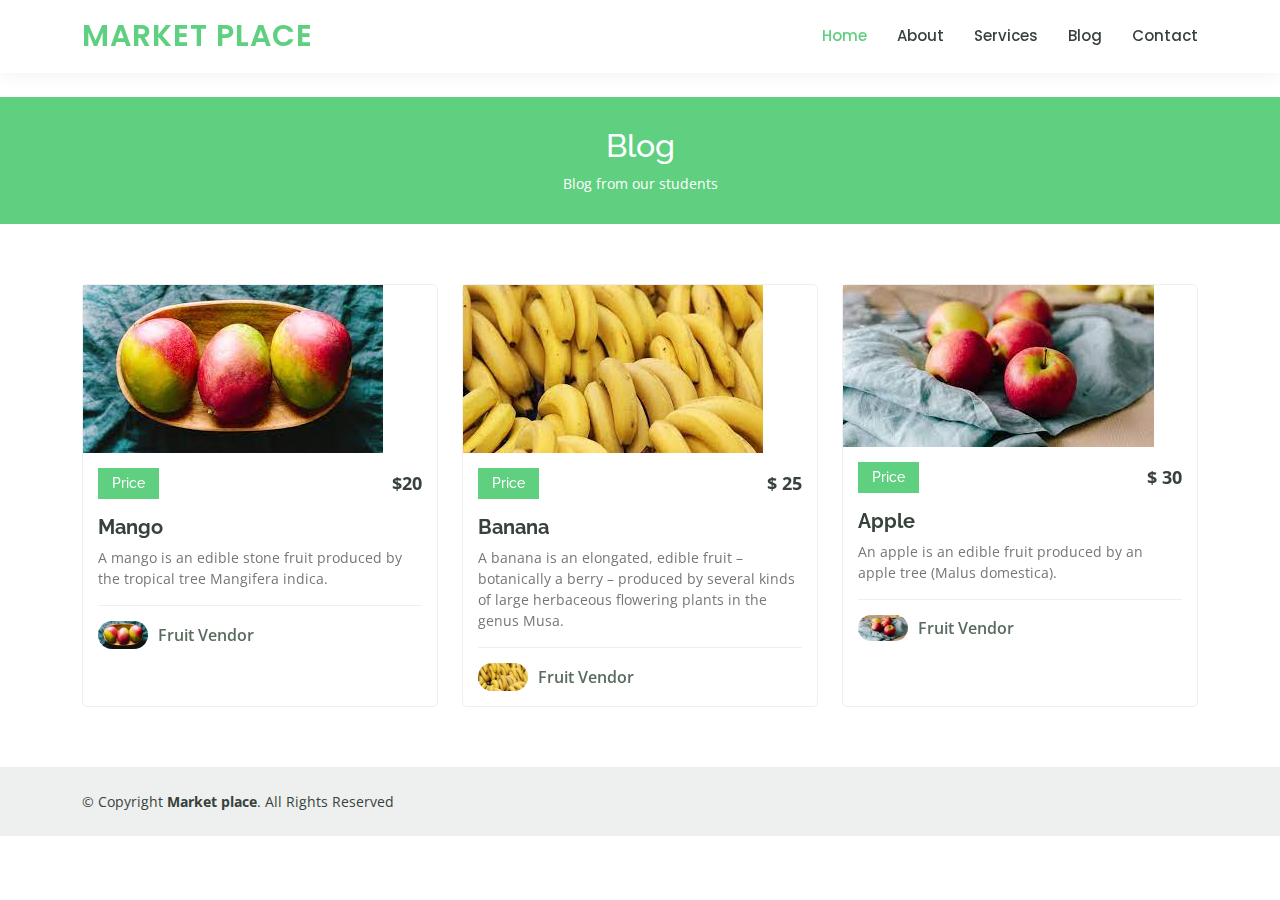
<file: blog.html>
<!DOCTYPE html>
<html lang="en">

<head>
  <meta charset="utf-8">
  <meta content="width=device-width, initial-scale=1.0" name="viewport">

  <title>Market place</title>
  <meta content="" name="description">
  <meta content="" name="keywords">

  <!-- Google Fonts -->
  <link href="https://fonts.googleapis.com/css?family=Open+Sans:300,300i,400,400i,600,600i,700,700i|Raleway:300,300i,400,400i,500,500i,600,600i,700,700i|Poppins:300,300i,400,400i,500,500i,600,600i,700,700i" rel="stylesheet">

  <!-- Vendor CSS Files -->
  <link href="assets/vendor/animate.css/animate.min.css" rel="stylesheet">
  <link href="assets/vendor/aos/aos.css" rel="stylesheet">
  <link href="assets/vendor/bootstrap/css/bootstrap.min.css" rel="stylesheet">
  <link href="assets/vendor/bootstrap-icons/bootstrap-icons.css" rel="stylesheet">
  <link href="assets/vendor/boxicons/css/boxicons.min.css" rel="stylesheet">
  <link href="assets/vendor/remixicon/remixicon.css" rel="stylesheet">
  <link href="assets/vendor/swiper/swiper-bundle.min.css" rel="stylesheet">

  <!-- Template Main CSS File -->
  <link href="assets/css/style.css" rel="stylesheet">

</head>
<body>
  <!-- ======= Header ======= -->
<header id="header" class="fixed-top">
    <div class="container d-flex align-items-center">

      <h1 class="logo me-auto"><a href="index.html">Market place</a></h1>

      <nav id="navbar" class="navbar order-last order-lg-0">
        <ul>
          <li><a class="active" href="index.html">Home</a></li>
          <li><a href="about_us.html">About</a></li>
          <li><a href="services.html">Services</a></li>
          <li><a href="blog.html">Blog</a></li>
          <li><a href="contact.html">Contact</a></li>
        </ul>
        <i class="bi bi-list mobile-nav-toggle"></i>
      </nav><!-- .navbar -->

    </div>
  </header><!-- End Header -->
  @include('layouts.navbar')
  <main id="main" data-aos="fade-in">

<!-- ======= Breadcrumbs ======= -->
<div class="breadcrumbs">
  <div class="container">
    <h2>Blog</h2>
    <p>Blog from our students </p>
  </div>
</div><!-- End Breadcrumbs -->

<!-- ======= Courses Section ======= -->
<section id="courses" class="courses">
  <div class="container" data-aos="fade-up">

    <div class="row" data-aos="zoom-in" data-aos-delay="100">
      <div class="col-lg-4 col-md-6 d-flex align-items-stretch mt-4 mt-md-0">
          <div class="course-item">
            <img src="assets/img/mango.jpg" class="img-fluid" alt="...">
            <div class="course-content">
              <div class="d-flex justify-content-between align-items-center mb-3">
                <h4>Price</h4>
                <p class="price">$20</p>
              </div>
  
              <h3><a href="course-details.html">Mango</a></h3>
              <p>A mango is an edible stone fruit produced by the tropical tree Mangifera indica.</p>
              <div class="trainer d-flex justify-content-between align-items-center">
                <div class="trainer-profile d-flex align-items-center">
                  <img src="assets/img/mango.jpg" class="img-fluid" alt="">
                  <span>Fruit Vendor</span>
                </div>
              
              </div>
            </div>
          </div>
        </div> 

        <div class="col-lg-4 col-md-6 d-flex align-items-stretch mt-4 mt-md-0">
          <div class="course-item">
            <img src="assets/img/banana.jpg" class="img-fluid" alt="...">
            <div class="course-content">
              <div class="d-flex justify-content-between align-items-center mb-3">
                <h4>Price</h4>
                <p class="price">$ 25</p>
              </div>
  
              <h3><a href="course-details.html">Banana</a></h3>
              <p>A banana is an elongated, edible fruit – botanically a berry – produced by several kinds of large herbaceous flowering plants in the genus Musa.</p>
              <div class="trainer d-flex justify-content-between align-items-center">
                <div class="trainer-profile d-flex align-items-center">
                  <img src="assets/img/banana.jpg" class="img-fluid" alt="">
                  <span>Fruit Vendor</span>
                </div>
              
              </div>
            </div>
          </div>
        </div> 
  
        <div class="col-lg-4 col-md-6 d-flex align-items-stretch mt-4 mt-md-0">
          <div class="course-item">
            <img src="assets/img/apple.jpg" class="img-fluid" alt="...">
            <div class="course-content">
              <div class="d-flex justify-content-between align-items-center mb-3">
                <h4>Price</h4>
                <p class="price">$ 30</p>
              </div>
  
              <h3><a href="course-details.html">Apple</a></h3>
              <p>An apple is an edible fruit produced by an apple tree (Malus domestica).</p>
              <div class="trainer d-flex justify-content-between align-items-center">
                <div class="trainer-profile d-flex align-items-center">
                  <img src="assets/img/apple.jpg" class="img-fluid" alt="">
                  <span>Fruit Vendor</span>
                </div>
              
              </div>
            </div>
          </div>
        </div> 
  
       
  </div>

  </div>
</section><!-- End Courses Section -->

</main><!-- End #main -->
<footer id="footer">

  <div class="container d-md-flex py-4">
  
    <div class="me-md-auto text-center text-md-start">
      <div class="copyright">
        &copy; Copyright <strong><span>Market place</span></strong>. All Rights Reserved
      </div>
    </div>
  </div>
  </footer><!-- End Footer -->
  
  <div id="preloader"></div>
  <a href="#" class="back-to-top d-flex align-items-center justify-content-center"><i class="bi bi-arrow-up-short"></i></a>
  
  <!-- Vendor JS Files -->
  <script src="assets/vendor/purecounter/purecounter_vanilla.js"></script>
  <script src="assets/vendor/aos/aos.js"></script>
  <script src="assets/vendor/bootstrap/js/bootstrap.bundle.min.js"></script>
  <script src="assets/vendor/swiper/swiper-bundle.min.js"></script>
  <script src="assets/vendor/php-email-form/validate.js"></script>
  
  <!-- Template Main JS File -->
  <script src="assets/js/main.js"></script>
  
  </body>
  
  </html>
</file>
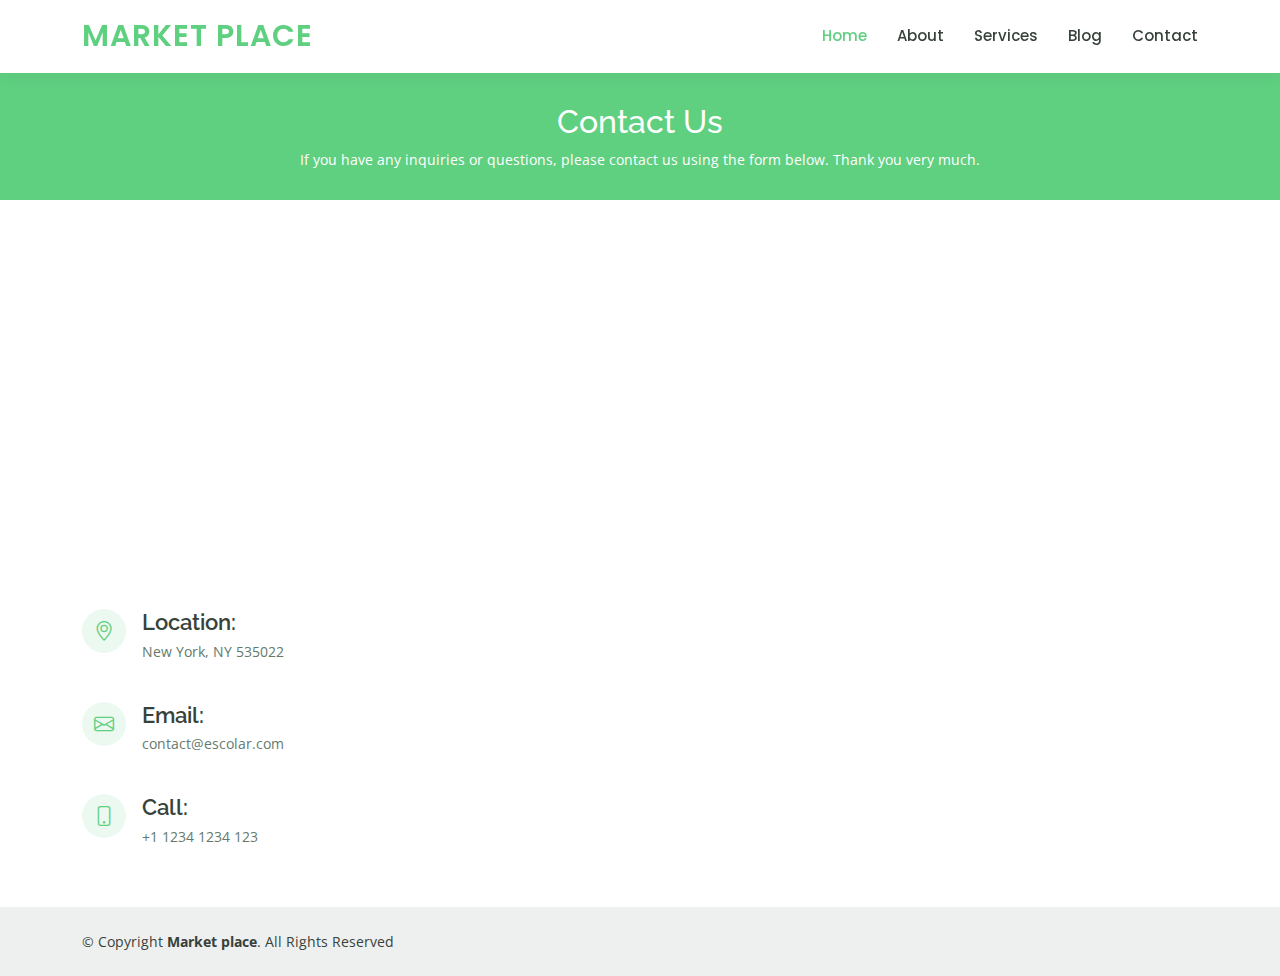
<file: contact.html>
<!DOCTYPE html>
<html lang="en">

<head>
  <meta charset="utf-8">
  <meta content="width=device-width, initial-scale=1.0" name="viewport">

  <title>Market place</title>
  <meta content="" name="description">
  <meta content="" name="keywords">

  <!-- Google Fonts -->
  <link href="https://fonts.googleapis.com/css?family=Open+Sans:300,300i,400,400i,600,600i,700,700i|Raleway:300,300i,400,400i,500,500i,600,600i,700,700i|Poppins:300,300i,400,400i,500,500i,600,600i,700,700i" rel="stylesheet">

  <!-- Vendor CSS Files -->
  <link href="assets/vendor/animate.css/animate.min.css" rel="stylesheet">
  <link href="assets/vendor/aos/aos.css" rel="stylesheet">
  <link href="assets/vendor/bootstrap/css/bootstrap.min.css" rel="stylesheet">
  <link href="assets/vendor/bootstrap-icons/bootstrap-icons.css" rel="stylesheet">
  <link href="assets/vendor/boxicons/css/boxicons.min.css" rel="stylesheet">
  <link href="assets/vendor/remixicon/remixicon.css" rel="stylesheet">
  <link href="assets/vendor/swiper/swiper-bundle.min.css" rel="stylesheet">

  <!-- Template Main CSS File -->
  <link href="assets/css/style.css" rel="stylesheet">

</head>
<body>
  <!-- ======= Header ======= -->
<header id="header" class="fixed-top">
    <div class="container d-flex align-items-center">

      <h1 class="logo me-auto"><a href="index.html">Market place</a></h1>

      <nav id="navbar" class="navbar order-last order-lg-0">
        <ul>
          <li><a class="active" href="index.html">Home</a></li>
          <li><a href="about_us.html">About</a></li>
          <li><a href="services.html">Services</a></li>
          <li><a href="blog.html">Blog</a></li>
          <li><a href="contact.html">Contact</a></li>
        </ul>
        <i class="bi bi-list mobile-nav-toggle"></i>
      </nav><!-- .navbar -->

    </div>
  </header><!-- End Header -->
    <main id="main">

    <!-- ======= Breadcrumbs ======= -->
    <div class="breadcrumbs" data-aos="fade-in">
      <div class="container">
        <h2>Contact Us</h2>
        <p>If you have any inquiries or questions, please contact us using the form below. Thank you very much.</p>
      </div>
    </div><!-- End Breadcrumbs -->

    <!-- ======= Contact Section ======= -->
    <section id="contact" class="contact">
      <div data-aos="fade-up">
        <iframe style="border:0; width: 100%; height: 350px;" src="https://www.google.com/maps/embed?pb=!1m18!1m12!1m3!1d387193.305935303!2d-74.25986548248684!3d40.69714941932609!2m3!1f0!2f0!3f0!3m2!1i1024!2i768!4f13.1!3m3!1m2!1s0x89c24fa5d33f083b%3A0xc80b8f06e177fe62!2sNew%20York%2C%20NY%2C%20USA!5e0!3m2!1sen!2ske!4v1663279196609!5m2!1sen!2ske" frameborder="0" allowfullscreen></iframe>
      </div>

      <div class="container" data-aos="fade-up">

        <div class="row mt-5">

          <div class="col-lg-4">
            <div class="info">
              <div class="address">
                <i class="bi bi-geo-alt"></i>
                <h4>Location:</h4>
                <p>New York, NY 535022</p>
              </div>

              <div class="email">
                <i class="bi bi-envelope"></i>
                <h4>Email:</h4>
                <p>contact@escolar.com</p>
              </div>

              <div class="phone">
                <i class="bi bi-phone"></i>
                <h4>Call:</h4>
                <p>+1 1234 1234 123</p>
              </div>

            </div>

          </div>

          <div class="col-lg-8 mt-5 mt-lg-0">

          </div>

        </div>

      </div>
    </section><!-- End Contact Section -->

  </main><!-- End #main -->
  <footer id="footer">

    <div class="container d-md-flex py-4">
    
      <div class="me-md-auto text-center text-md-start">
        <div class="copyright">
          &copy; Copyright <strong><span>Market place</span></strong>. All Rights Reserved
        </div>
      </div>
    </div>
    </footer><!-- End Footer -->
    
    <div id="preloader"></div>
    <a href="#" class="back-to-top d-flex align-items-center justify-content-center"><i class="bi bi-arrow-up-short"></i></a>
    
    <!-- Vendor JS Files -->
    <script src="assets/vendor/purecounter/purecounter_vanilla.js"></script>
    <script src="assets/vendor/aos/aos.js"></script>
    <script src="assets/vendor/bootstrap/js/bootstrap.bundle.min.js"></script>
    <script src="assets/vendor/swiper/swiper-bundle.min.js"></script>
    <script src="assets/vendor/php-email-form/validate.js"></script>
    
    <!-- Template Main JS File -->
    <script src="assets/js/main.js"></script>
    
    </body>
    
    </html>
</file>
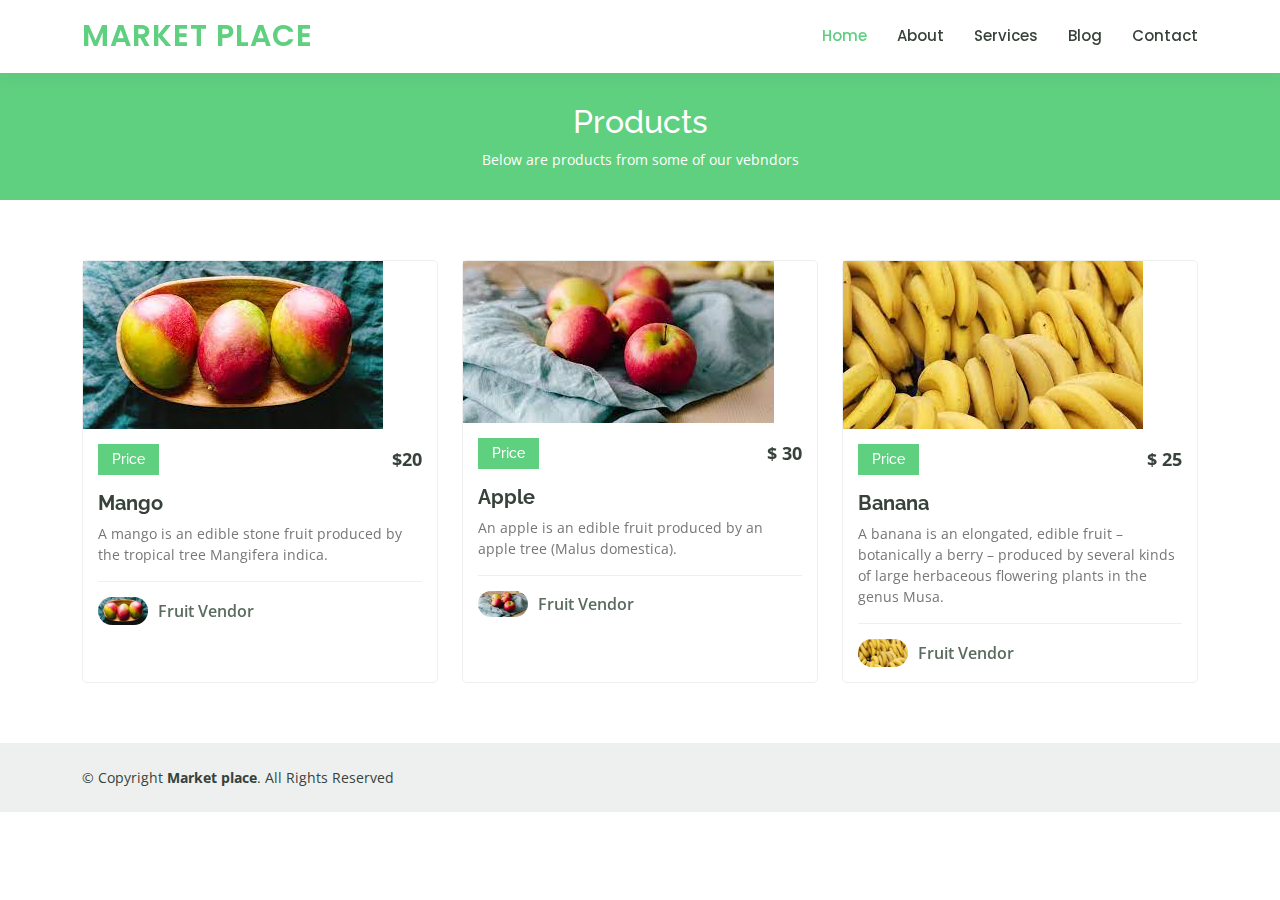
<file: services.html>
<!DOCTYPE html>
<html lang="en">

<head>
  <meta charset="utf-8">
  <meta content="width=device-width, initial-scale=1.0" name="viewport">

  <title>Market place</title>
  <meta content="" name="description">
  <meta content="" name="keywords">

  <!-- Google Fonts -->
  <link href="https://fonts.googleapis.com/css?family=Open+Sans:300,300i,400,400i,600,600i,700,700i|Raleway:300,300i,400,400i,500,500i,600,600i,700,700i|Poppins:300,300i,400,400i,500,500i,600,600i,700,700i" rel="stylesheet">

  <!-- Vendor CSS Files -->
  <link href="assets/vendor/animate.css/animate.min.css" rel="stylesheet">
  <link href="assets/vendor/aos/aos.css" rel="stylesheet">
  <link href="assets/vendor/bootstrap/css/bootstrap.min.css" rel="stylesheet">
  <link href="assets/vendor/bootstrap-icons/bootstrap-icons.css" rel="stylesheet">
  <link href="assets/vendor/boxicons/css/boxicons.min.css" rel="stylesheet">
  <link href="assets/vendor/remixicon/remixicon.css" rel="stylesheet">
  <link href="assets/vendor/swiper/swiper-bundle.min.css" rel="stylesheet">

  <!-- Template Main CSS File -->
  <link href="assets/css/style.css" rel="stylesheet">

</head>
<body>
  <!-- ======= Header ======= -->
<header id="header" class="fixed-top">
    <div class="container d-flex align-items-center">

      <h1 class="logo me-auto"><a href="index.html">Market place</a></h1>

      <nav id="navbar" class="navbar order-last order-lg-0">
        <ul>
          <li><a class="active" href="index.html">Home</a></li>
          <li><a href="about_us.html">About</a></li>
          <li><a href="services.html">Services</a></li>
          <li><a href="blog.html">Blog</a></li>
          <li><a href="contact.html">Contact</a></li>
        </ul>
        <i class="bi bi-list mobile-nav-toggle"></i>
      </nav><!-- .navbar -->

    </div>
  </header><!-- End Header -->
  <main id="main" data-aos="fade-in">

<!-- ======= Breadcrumbs ======= -->
<div class="breadcrumbs">
  <div class="container">
    <h2>Products</h2>
    <p>Below are products from some of our vebndors</p>
  </div>
</div><!-- End Breadcrumbs -->

<!-- ======= Courses Section ======= -->
<section id="courses" class="courses">
  <div class="container" data-aos="fade-up">

<div class="row" data-aos="zoom-in" data-aos-delay="100">
    <div class="col-lg-4 col-md-6 d-flex align-items-stretch mt-4 mt-md-0">
        <div class="course-item">
          <img src="assets/img/mango.jpg" class="img-fluid" alt="...">
          <div class="course-content">
            <div class="d-flex justify-content-between align-items-center mb-3">
              <h4>Price</h4>
              <p class="price">$20</p>
            </div>

            <h3><a href="course-details.html">Mango</a></h3>
            <p>A mango is an edible stone fruit produced by the tropical tree Mangifera indica.</p>
            <div class="trainer d-flex justify-content-between align-items-center">
              <div class="trainer-profile d-flex align-items-center">
                <img src="assets/img/mango.jpg" class="img-fluid" alt="">
                <span>Fruit Vendor</span>
              </div>
            
            </div>
          </div>
        </div>
      </div> 

      <div class="col-lg-4 col-md-6 d-flex align-items-stretch mt-4 mt-md-0">
        <div class="course-item">
          <img src="assets/img/apple.jpg" class="img-fluid" alt="...">
          <div class="course-content">
            <div class="d-flex justify-content-between align-items-center mb-3">
              <h4>Price</h4>
              <p class="price">$ 30</p>
            </div>

            <h3><a href="course-details.html">Apple</a></h3>
            <p>An apple is an edible fruit produced by an apple tree (Malus domestica).</p>
            <div class="trainer d-flex justify-content-between align-items-center">
              <div class="trainer-profile d-flex align-items-center">
                <img src="assets/img/apple.jpg" class="img-fluid" alt="">
                <span>Fruit Vendor</span>
              </div>
            
            </div>
          </div>
        </div>
      </div> 

      <div class="col-lg-4 col-md-6 d-flex align-items-stretch mt-4 mt-md-0">
        <div class="course-item">
          <img src="assets/img/banana.jpg" class="img-fluid" alt="...">
          <div class="course-content">
            <div class="d-flex justify-content-between align-items-center mb-3">
              <h4>Price</h4>
              <p class="price">$ 25</p>
            </div>

            <h3><a href="course-details.html">Banana</a></h3>
            <p>A banana is an elongated, edible fruit – botanically a berry – produced by several kinds of large herbaceous flowering plants in the genus Musa.</p>
            <div class="trainer d-flex justify-content-between align-items-center">
              <div class="trainer-profile d-flex align-items-center">
                <img src="assets/img/banana.jpg" class="img-fluid" alt="">
                <span>Fruit Vendor</span>
              </div>
            
            </div>
          </div>
        </div>
      </div> 
</div>


  </div>
</section><!-- End Courses Section -->

</main><!-- End #main -->
<footer id="footer">

  <div class="container d-md-flex py-4">
  
    <div class="me-md-auto text-center text-md-start">
      <div class="copyright">
        &copy; Copyright <strong><span>Market place</span></strong>. All Rights Reserved
      </div>
    </div>
  </div>
  </footer><!-- End Footer -->
  
  <div id="preloader"></div>
  <a href="#" class="back-to-top d-flex align-items-center justify-content-center"><i class="bi bi-arrow-up-short"></i></a>
  
  <!-- Vendor JS Files -->
  <script src="assets/vendor/purecounter/purecounter_vanilla.js"></script>
  <script src="assets/vendor/aos/aos.js"></script>
  <script src="assets/vendor/bootstrap/js/bootstrap.bundle.min.js"></script>
  <script src="assets/vendor/swiper/swiper-bundle.min.js"></script>
  <script src="assets/vendor/php-email-form/validate.js"></script>
  
  <!-- Template Main JS File -->
  <script src="assets/js/main.js"></script>
  
  </body>
  
  </html>
</file>
<file: assets/css/style.css>
/**
* Template Name: Mentor - v4.9.0
* Template URL: https://bootstrapmade.com/mentor-free-education-bootstrap-theme/
* Author: BootstrapMade.com
* License: https://bootstrapmade.com/license/
*/

/*--------------------------------------------------------------
# General
--------------------------------------------------------------*/
body {
  font-family: "Open Sans", sans-serif;
  color: #444444;
}

a {
  color: #5fcf80;
  text-decoration: none;
}

a:hover {
  color: #86db9f;
  text-decoration: none;
}

h1,
h2,
h3,
h4,
h5,
h6 {
  font-family: "Raleway", sans-serif;
}

/*--------------------------------------------------------------
# Back to top button
--------------------------------------------------------------*/
.back-to-top {
  position: fixed;
  visibility: hidden;
  opacity: 0;
  right: 15px;
  bottom: 15px;
  z-index: 996;
  background: #5fcf80;
  width: 40px;
  height: 40px;
  border-radius: 50px;
  transition: all 0.4s;
}

.back-to-top i {
  font-size: 28px;
  color: #fff;
  line-height: 0;
}

.back-to-top:hover {
  background: #7ed899;
  color: #fff;
}

.back-to-top.active {
  visibility: visible;
  opacity: 1;
}

/*--------------------------------------------------------------
# Preloader
--------------------------------------------------------------*/
#preloader {
  position: fixed;
  top: 0;
  left: 0;
  right: 0;
  bottom: 0;
  z-index: 9999;
  overflow: hidden;
  background: #fff;
}

#preloader:before {
  content: "";
  position: fixed;
  top: calc(50% - 30px);
  left: calc(50% - 30px);
  border: 6px solid #5fcf80;
  border-top-color: #fff;
  border-bottom-color: #fff;
  border-radius: 50%;
  width: 60px;
  height: 60px;
  -webkit-animation: animate-preloader 1s linear infinite;
  animation: animate-preloader 1s linear infinite;
}

@-webkit-keyframes animate-preloader {
  0% {
    transform: rotate(0deg);
  }

  100% {
    transform: rotate(360deg);
  }
}

@keyframes animate-preloader {
  0% {
    transform: rotate(0deg);
  }

  100% {
    transform: rotate(360deg);
  }
}

/*--------------------------------------------------------------
# Disable aos animation delay on mobile devices
--------------------------------------------------------------*/
@media screen and (max-width: 768px) {
  [data-aos-delay] {
    transition-delay: 0 !important;
  }
}

/*--------------------------------------------------------------
# Header
--------------------------------------------------------------*/
#header {
  background: #fff;
  transition: all 0.5s;
  z-index: 997;
  padding: 15px 0;
  box-shadow: 0px 0 18px rgba(55, 66, 59, 0.08);
}

#header .logo {
  font-size: 30px;
  margin: 0;
  padding: 0;
  line-height: 1;
  font-weight: 600;
  letter-spacing: 1px;
  text-transform: uppercase;
  font-family: "Poppins", sans-serif;
}

#header .logo a {
  color: #5fcf80;
}

#header .logo img {
  max-height: 40px;
}

/**
* Get Startet Button 
*/
.get-started-btn {
  margin-left: 22px;
  background: #5fcf80;
  color: #fff;
  border-radius: 50px;
  padding: 8px 25px;
  white-space: nowrap;
  transition: 0.3s;
  font-size: 14px;
  display: inline-block;
}

.get-started-btn:hover {
  background: #3ac162;
  color: #fff;
}

@media (max-width: 768px) {
  .get-started-btn {
    margin: 0 15px 0 0;
    padding: 6px 18px;
  }
}

/*--------------------------------------------------------------
# Navigation Menu
--------------------------------------------------------------*/
/**
* Desktop Navigation 
*/
.navbar {
  padding: 0;
}

.navbar ul {
  margin: 0;
  padding: 0;
  display: flex;
  list-style: none;
  align-items: center;
}

.navbar li {
  position: relative;
}

.navbar a,
.navbar a:focus {
  display: flex;
  align-items: center;
  justify-content: space-between;
  padding: 10px 0 10px 30px;
  font-family: "Poppins", sans-serif;
  font-size: 15px;
  font-weight: 500;
  color: #37423b;
  white-space: nowrap;
  transition: 0.3s;
}

.navbar a i,
.navbar a:focus i {
  font-size: 12px;
  line-height: 0;
  margin-left: 5px;
}

.navbar a:hover,
.navbar .active,
.navbar .active:focus,
.navbar li:hover>a {
  color: #5fcf80;
}

.navbar .dropdown ul {
  display: block;
  position: absolute;
  left: 30px;
  top: calc(100% + 30px);
  margin: 0;
  padding: 10px 0;
  z-index: 99;
  opacity: 0;
  visibility: hidden;
  background: #fff;
  box-shadow: 0px 0px 30px rgba(127, 137, 161, 0.25);
  transition: 0.3s;
  border-radius: 4px;
}

.navbar .dropdown ul li {
  min-width: 200px;
}

.navbar .dropdown ul a {
  padding: 10px 20px;
  font-size: 14px;
  text-transform: none;
  font-weight: 500;
}

.navbar .dropdown ul a i {
  font-size: 12px;
}

.navbar .dropdown ul a:hover,
.navbar .dropdown ul .active:hover,
.navbar .dropdown ul li:hover>a {
  color: #5fcf80;
}

.navbar .dropdown:hover>ul {
  opacity: 1;
  top: 100%;
  visibility: visible;
}

.navbar .dropdown .dropdown ul {
  top: 0;
  left: calc(100% - 30px);
  visibility: hidden;
}

.navbar .dropdown .dropdown:hover>ul {
  opacity: 1;
  top: 0;
  left: 100%;
  visibility: visible;
}

@media (max-width: 1366px) {
  .navbar .dropdown .dropdown ul {
    left: -90%;
  }

  .navbar .dropdown .dropdown:hover>ul {
    left: -100%;
  }
}

/**
* Mobile Navigation 
*/
.mobile-nav-toggle {
  color: #37423b;
  font-size: 28px;
  cursor: pointer;
  display: none;
  line-height: 0;
  transition: 0.5s;
}

.mobile-nav-toggle.bi-x {
  color: #fff;
}

@media (max-width: 991px) {
  .mobile-nav-toggle {
    display: block;
  }

  .navbar ul {
    display: none;
  }
}

.navbar-mobile {
  position: fixed;
  overflow: hidden;
  top: 0;
  right: 0;
  left: 0;
  bottom: 0;
  background: rgba(32, 38, 34, 0.9);
  transition: 0.3s;
  z-index: 999;
}

.navbar-mobile .mobile-nav-toggle {
  position: absolute;
  top: 15px;
  right: 15px;
}

.navbar-mobile ul {
  display: block;
  position: absolute;
  top: 55px;
  right: 15px;
  bottom: 15px;
  left: 15px;
  padding: 10px 0;
  border-radius: 6px;
  background-color: #fff;
  overflow-y: auto;
  transition: 0.3s;
}

.navbar-mobile a,
.navbar-mobile a:focus {
  padding: 10px 20px;
  font-size: 15px;
  color: #37423b;
}

.navbar-mobile a:hover,
.navbar-mobile .active,
.navbar-mobile li:hover>a {
  color: #5fcf80;
}

.navbar-mobile .getstarted,
.navbar-mobile .getstarted:focus {
  margin: 15px;
}

.navbar-mobile .dropdown ul {
  position: static;
  display: none;
  margin: 10px 20px;
  padding: 10px 0;
  z-index: 99;
  opacity: 1;
  visibility: visible;
  background: #fff;
  box-shadow: 0px 0px 30px rgba(127, 137, 161, 0.25);
}

.navbar-mobile .dropdown ul li {
  min-width: 200px;
}

.navbar-mobile .dropdown ul a {
  padding: 10px 20px;
}

.navbar-mobile .dropdown ul a i {
  font-size: 12px;
}

.navbar-mobile .dropdown ul a:hover,
.navbar-mobile .dropdown ul .active:hover,
.navbar-mobile .dropdown ul li:hover>a {
  color: #5fcf80;
}

.navbar-mobile .dropdown>.dropdown-active {
  display: block;
}

/*--------------------------------------------------------------
# Hero Section
--------------------------------------------------------------*/
#hero {
  width: 100%;
  height: 80vh;
  background: url("../img/11-Types-of-Writers-header.png") top center;
  background-size: cover;
  position: relative;
}

#hero:before {
  content: "";
  background: rgba(0, 0, 0, 0.4);
  position: absolute;
  bottom: 0;
  top: 0;
  left: 0;
  right: 0;
}

#hero .container {
  padding-top: 72px;
}

@media (max-width: 992px) {
  #hero .container {
    padding-top: 62px;
  }
}

#hero h1 {
  margin: 0;
  font-size: 48px;
  font-weight: 700;
  line-height: 56px;
  color: #fff;
  font-family: "Poppins", sans-serif;
}

#hero h2 {
  color: #eee;
  margin: 10px 0 0 0;
  font-size: 24px;
}

#hero .btn-get-started {
  font-family: "Raleway", sans-serif;
  font-weight: 500;
  font-size: 15px;
  letter-spacing: 1px;
  display: inline-block;
  padding: 10px 35px;
  border-radius: 50px;
  transition: 0.5s;
  margin-top: 30px;
  border: 2px solid #fff;
  color: #fff;
}

#hero .btn-get-started:hover {
  background: #5fcf80;
  border: 2px solid #5fcf80;
}

@media (min-width: 1024px) {
  #hero {
    background-attachment: fixed;
  }
}

@media (max-width: 768px) {
  #hero {
    height: 100vh;
  }

  #hero h1 {
    font-size: 28px;
    line-height: 36px;
  }

  #hero h2 {
    font-size: 18px;
    line-height: 24px;
  }
}

/*--------------------------------------------------------------
# Sections General
--------------------------------------------------------------*/
section {
  padding: 60px 0;
  overflow: hidden;
}

.section-bg {
  background-color: #f6f7f6;
}

.section-title {
  padding-bottom: 40px;
}

.section-title h2 {
  font-size: 14px;
  font-weight: 500;
  padding: 0;
  line-height: 1px;
  margin: 0 0 5px 0;
  letter-spacing: 2px;
  text-transform: uppercase;
  color: #aaaaaa;
  font-family: "Poppins", sans-serif;
}

.section-title h2::after {
  content: "";
  width: 120px;
  height: 1px;
  display: inline-block;
  background: #9ae1af;
  margin: 4px 10px;
}

.section-title p {
  margin: 0;
  margin: 0;
  font-size: 36px;
  font-weight: 700;
  text-transform: uppercase;
  font-family: "Poppins", sans-serif;
  color: #37423b;
}

.breadcrumbs {
  margin-top: 73px;
  text-align: center;
  background: #5fcf80;
  padding: 30px 0;
  color: #fff;
}

@media (max-width: 992px) {
  .breadcrumbs {
    margin-top: 63px;
  }
}

.breadcrumbs h2 {
  font-size: 32px;
  font-weight: 500;
}

.breadcrumbs p {
  font-size: 14px;
  margin-bottom: 0;
}

/*--------------------------------------------------------------
# About
--------------------------------------------------------------*/
.about .content h3 {
  font-weight: 600;
  font-size: 26px;
}

.about .content ul {
  list-style: none;
  padding: 0;
}

.about .content ul li {
  padding-bottom: 10px;
}

.about .content ul i {
  font-size: 20px;
  padding-right: 4px;
  color: #5fcf80;
}

.about .content .learn-more-btn {
  background: #5fcf80;
  color: #fff;
  border-radius: 50px;
  padding: 8px 25px 9px 25px;
  white-space: nowrap;
  transition: 0.3s;
  font-size: 14px;
  display: inline-block;
}

.about .content .learn-more-btn:hover {
  background: #3ac162;
  color: #fff;
}

@media (max-width: 768px) {
  .about .content .learn-more-btn {
    margin: 0 48px 0 0;
    padding: 6px 18px;
  }
}

/*--------------------------------------------------------------
# Counts
--------------------------------------------------------------*/
.counts {
  padding: 30px 0;
}

.counts .counters span {
  font-size: 48px;
  display: block;
  color: #5fcf80;
  font-weight: 700;
}

.counts .counters p {
  padding: 0;
  margin: 0 0 20px 0;
  font-family: "Raleway", sans-serif;
  font-size: 15px;
  font-weight: 600;
  color: #37423b;
}

/*--------------------------------------------------------------
# Why Us
--------------------------------------------------------------*/
.why-us .content {
  padding: 30px;
  background: #5fcf80;
  border-radius: 4px;
  color: #fff;
}

.why-us .content h3 {
  font-weight: 700;
  font-size: 34px;
  margin-bottom: 30px;
}

.why-us .content p {
  margin-bottom: 30px;
}

.why-us .content .more-btn {
  display: inline-block;
  background: rgba(255, 255, 255, 0.2);
  padding: 6px 30px 8px 30px;
  color: #fff;
  border-radius: 50px;
  transition: all ease-in-out 0.4s;
}

.why-us .content .more-btn i {
  font-size: 14px;
}

.why-us .content .more-btn:hover {
  color: #5fcf80;
  background: #fff;
}

.why-us .icon-boxes .icon-box {
  text-align: center;
  background: #fff;
  padding: 40px 30px;
  width: 100%;
  border: 1px solid #eef0ef;
}

.why-us .icon-boxes .icon-box i {
  font-size: 32px;
  padding: 18px;
  color: #5fcf80;
  margin-bottom: 30px;
  background: #ecf9f0;
  border-radius: 50px;
}

.why-us .icon-boxes .icon-box h4 {
  font-size: 20px;
  font-weight: 700;
  margin: 0 0 30px 0;
}

.why-us .icon-boxes .icon-box p {
  font-size: 15px;
  color: #848484;
}

/*--------------------------------------------------------------
# Features
--------------------------------------------------------------*/
.features {
  padding-top: 0px;
}

.features .icon-box {
  display: flex;
  align-items: center;
  padding: 20px;
  transition: 0.3s;
  border: 1px solid #eef0ef;
}

.features .icon-box i {
  font-size: 32px;
  padding-right: 10px;
  line-height: 1;
}

.features .icon-box h3 {
  font-weight: 700;
  margin: 0;
  padding: 0;
  line-height: 1;
  font-size: 16px;
}

.features .icon-box h3 a {
  color: #37423b;
  transition: 0.3s;
}

.features .icon-box:hover {
  border-color: #5fcf80;
}

.features .icon-box:hover h3 a {
  color: #5fcf80;
}

/*--------------------------------------------------------------
# Courses
--------------------------------------------------------------*/
.courses .course-item {
  border-radius: 5px;
  border: 1px solid #eef0ef;
}

.courses .course-content {
  padding: 15px;
}

.courses .course-content h3 {
  font-weight: 700;
  font-size: 20px;
}

.courses .course-content h3 a {
  color: #37423b;
  transition: 0.3s;
}

.courses .course-content h3 a:hover {
  color: #5fcf80;
}

.courses .course-content p {
  font-size: 14px;
  color: #777777;
}

.courses .course-content h4 {
  font-size: 14px;
  background: #5fcf80;
  padding: 7px 14px;
  color: #fff;
  margin: 0;
}

.courses .course-content .price {
  margin: 0;
  font-weight: 700;
  font-size: 18px;
  color: #37423b;
}

.courses .trainer {
  padding-top: 15px;
  border-top: 1px solid #eef0ef;
}

.courses .trainer .trainer-profile img {
  max-width: 50px;
  border-radius: 50px;
}

.courses .trainer .trainer-profile span {
  padding-left: 10px;
  font-weight: 600;
  font-size: 16px;
  color: #5a6c60;
}

.courses .trainer .trainer-rank {
  font-size: 18px;
  color: #657a6d;
}

/*--------------------------------------------------------------
# Trainers
--------------------------------------------------------------*/
.trainers .member {
  text-align: center;
  margin-bottom: 20px;
  background: #fff;
  border: 1px solid #eef0ef;
}

.trainers .member img {
  margin: -1px -1px 30px -1px;
}

.trainers .member .member-content {
  padding: 0 20px 30px 20px;
}

.trainers .member h4 {
  font-weight: 700;
  margin-bottom: 2px;
  font-size: 18px;
}

.trainers .member span {
  font-style: italic;
  display: block;
  font-size: 13px;
}

.trainers .member p {
  padding-top: 10px;
  font-size: 14px;
  font-style: italic;
  color: #aaaaaa;
}

.trainers .member .social {
  margin-top: 15px;
}

.trainers .member .social a {
  color: #7e9486;
  transition: 0.3s;
}

.trainers .member .social a:hover {
  color: #5fcf80;
}

.trainers .member .social i {
  font-size: 18px;
  margin: 0 2px;
}

/*--------------------------------------------------------------
# Testimonials
--------------------------------------------------------------*/
.testimonials .testimonial-wrap {
  padding-left: 50px;
}

.testimonials .testimonials-carousel,
.testimonials .testimonials-slider {
  overflow: hidden;
}

.testimonials .testimonial-item {
  box-sizing: content-box;
  padding: 30px 30px 30px 60px;
  margin: 30px 15px;
  min-height: 200px;
  border: 1px solid #eef0ef;
  position: relative;
  background: #fff;
}

.testimonials .testimonial-item .testimonial-img {
  width: 90px;
  border-radius: 10px;
  border: 6px solid #fff;
  position: absolute;
  left: -45px;
}

.testimonials .testimonial-item h3 {
  font-size: 18px;
  font-weight: bold;
  margin: 10px 0 5px 0;
  color: #111;
}

.testimonials .testimonial-item h4 {
  font-size: 14px;
  color: #999;
  margin: 0;
}

.testimonials .testimonial-item .quote-icon-left,
.testimonials .testimonial-item .quote-icon-right {
  color: #c1ecce;
  font-size: 26px;
}

.testimonials .testimonial-item .quote-icon-left {
  display: inline-block;
  left: -5px;
  position: relative;
}

.testimonials .testimonial-item .quote-icon-right {
  display: inline-block;
  right: -5px;
  position: relative;
  top: 10px;
}

.testimonials .testimonial-item p {
  font-style: italic;
  margin: 15px auto 15px auto;
}

.testimonials .swiper-pagination {
  margin-top: 20px;
  position: relative;
}

.testimonials .swiper-pagination .swiper-pagination-bullet {
  width: 12px;
  height: 12px;
  background-color: #fff;
  opacity: 1;
  border: 1px solid #5fcf80;
}

.testimonials .swiper-pagination .swiper-pagination-bullet-active {
  background-color: #5fcf80;
}

@media (max-width: 767px) {
  .testimonials .testimonial-wrap {
    padding-left: 0;
  }

  .testimonials .testimonials-carousel,
  .testimonials .testimonials-slider {
    overflow: hidden;
  }

  .testimonials .testimonial-item {
    padding: 30px;
    margin: 15px;
  }

  .testimonials .testimonial-item .testimonial-img {
    position: static;
    left: auto;
  }
}

/*--------------------------------------------------------------
# Cource Details
--------------------------------------------------------------*/
.course-details h3 {
  font-size: 24px;
  margin: 30px 0 15px 0;
  font-weight: 700;
  position: relative;
  padding-bottom: 10px;
}

.course-details h3:before {
  content: "";
  position: absolute;
  display: block;
  width: 100%;
  height: 1px;
  background: #eef0ef;
  bottom: 0;
  left: 0;
}

.course-details h3:after {
  content: "";
  position: absolute;
  display: block;
  width: 60px;
  height: 1px;
  background: #5fcf80;
  bottom: 0;
  left: 0;
}

.course-details .course-info {
  background: #f6f7f6;
  padding: 10px 15px;
  margin-bottom: 15px;
}

.course-details .course-info h5 {
  font-weight: 400;
  font-size: 16px;
  margin: 0;
  font-family: "Poppins", sans-serif;
}

.course-details .course-info p {
  margin: 0;
  font-weight: 600;
}

.course-details .course-info a {
  color: #657a6d;
}

/*--------------------------------------------------------------
# Cource Details Tabs
--------------------------------------------------------------*/
.cource-details-tabs {
  overflow: hidden;
  padding-top: 0;
}

.cource-details-tabs .nav-tabs {
  border: 0;
}

.cource-details-tabs .nav-link {
  border: 0;
  padding: 12px 15px 12px 0;
  transition: 0.3s;
  color: #37423b;
  border-radius: 0;
  border-right: 2px solid #e2e7e4;
  font-weight: 600;
  font-size: 15px;
}

.cource-details-tabs .nav-link:hover {
  color: #5fcf80;
}

.cource-details-tabs .nav-link.active {
  color: #5fcf80;
  border-color: #5fcf80;
}

.cource-details-tabs .tab-pane.active {
  -webkit-animation: fadeIn 0.5s ease-out;
  animation: fadeIn 0.5s ease-out;
}

.cource-details-tabs .details h3 {
  font-size: 26px;
  font-weight: 600;
  margin-bottom: 20px;
  color: #37423b;
}

.cource-details-tabs .details p {
  color: #777777;
}

.cource-details-tabs .details p:last-child {
  margin-bottom: 0;
}

@media (max-width: 992px) {
  .cource-details-tabs .nav-link {
    border: 0;
    padding: 15px;
  }

  .cource-details-tabs .nav-link.active {
    color: #fff;
    background: #5fcf80;
  }
}

/*--------------------------------------------------------------
# Events
--------------------------------------------------------------*/
.events .card {
  border: 0;
  padding: 0 30px;
  margin-bottom: 60px;
  position: relative;
}

.events .card-img {
  width: calc(100% + 60px);
  margin-left: -30px;
  overflow: hidden;
  z-index: 9;
  border-radius: 0;
}

.events .card-img img {
  max-width: 100%;
  transition: all 0.3s ease-in-out;
}

.events .card-body {
  z-index: 10;
  background: #fff;
  border-top: 4px solid #fff;
  padding: 30px;
  box-shadow: 0px 2px 15px rgba(0, 0, 0, 0.1);
  margin-top: -60px;
  transition: 0.3s;
}

.events .card-title {
  font-weight: 700;
  text-align: center;
  margin-bottom: 20px;
}

.events .card-title a {
  color: #37423b;
  transition: 0.3s;
}

.events .card-text {
  color: #5e5e5e;
}

.events .read-more a {
  color: #777777;
  text-transform: uppercase;
  font-weight: 600;
  font-size: 12px;
  transition: 0.3s;
}

.events .read-more a:hover {
  color: #5fcf80;
}

.events .card:hover img {
  transform: scale(1.1);
}

.events .card:hover .card-body {
  border-color: #5fcf80;
}

.events .card:hover .card-body .card-title a {
  color: #5fcf80;
}

/*--------------------------------------------------------------
# Pricing
--------------------------------------------------------------*/
.pricing .box {
  padding: 20px;
  background: #fff;
  text-align: center;
  border: 1px solid #eef0ef;
  border-radius: 0;
  position: relative;
  overflow: hidden;
}

.pricing h3 {
  font-weight: 400;
  margin: -20px -20px 20px -20px;
  padding: 20px 15px;
  font-size: 16px;
  font-weight: 600;
  color: #777777;
  background: #f8f8f8;
}

.pricing h4 {
  font-size: 36px;
  color: #5fcf80;
  font-weight: 600;
  font-family: "Poppins", sans-serif;
  margin-bottom: 20px;
}

.pricing h4 sup {
  font-size: 20px;
  top: -15px;
  left: -3px;
}

.pricing h4 span {
  color: #bababa;
  font-size: 16px;
  font-weight: 300;
}

.pricing ul {
  padding: 0;
  list-style: none;
  color: #444444;
  text-align: center;
  line-height: 20px;
  font-size: 14px;
}

.pricing ul li {
  padding-bottom: 16px;
}

.pricing ul i {
  color: #5fcf80;
  font-size: 18px;
  padding-right: 4px;
}

.pricing ul .na {
  color: #ccc;
  text-decoration: line-through;
}

.pricing .btn-wrap {
  margin: 20px -20px -20px -20px;
  padding: 20px 15px;
  background: #f8f8f8;
  text-align: center;
}

.pricing .btn-buy {
  background: #5fcf80;
  display: inline-block;
  padding: 8px 35px;
  border-radius: 50px;
  color: #fff;
  transition: none;
  font-size: 14px;
  font-weight: 400;
  font-family: "Raleway", sans-serif;
  font-weight: 600;
  transition: 0.3s;
}

.pricing .btn-buy:hover {
  background: #3ac162;
}

.pricing .featured h3 {
  color: #fff;
  background: #5fcf80;
}

.pricing .advanced {
  width: 200px;
  position: absolute;
  top: 18px;
  right: -68px;
  transform: rotate(45deg);
  z-index: 1;
  font-size: 14px;
  padding: 1px 0 3px 0;
  background: #5fcf80;
  color: #fff;
}

/*--------------------------------------------------------------
# Contact
--------------------------------------------------------------*/
.contact {
  padding-top: 5px;
}

.contact .info {
  width: 100%;
  background: #fff;
}

.contact .info i {
  font-size: 20px;
  color: #5fcf80;
  float: left;
  width: 44px;
  height: 44px;
  background: #ecf9f0;
  display: flex;
  justify-content: center;
  align-items: center;
  border-radius: 50px;
  transition: all 0.3s ease-in-out;
}

.contact .info h4 {
  padding: 0 0 0 60px;
  font-size: 22px;
  font-weight: 600;
  margin-bottom: 5px;
  color: #37423b;
}

.contact .info p {
  padding: 0 0 0 60px;
  margin-bottom: 0;
  font-size: 14px;
  color: #657a6d;
}

.contact .info .email,
.contact .info .phone {
  margin-top: 40px;
}

.contact .info .email:hover i,
.contact .info .address:hover i,
.contact .info .phone:hover i {
  background: #5fcf80;
  color: #fff;
}

.contact .php-email-form {
  width: 100%;
  background: #fff;
}

.contact .php-email-form .form-group {
  padding-bottom: 8px;
}

.contact .php-email-form .error-message {
  display: none;
  color: #fff;
  background: #ed3c0d;
  text-align: left;
  padding: 15px;
  font-weight: 600;
}

.contact .php-email-form .error-message br+br {
  margin-top: 25px;
}

.contact .php-email-form .sent-message {
  display: none;
  color: #fff;
  background: #18d26e;
  text-align: center;
  padding: 15px;
  font-weight: 600;
}

.contact .php-email-form .loading {
  display: none;
  background: #fff;
  text-align: center;
  padding: 15px;
}

.contact .php-email-form .loading:before {
  content: "";
  display: inline-block;
  border-radius: 50%;
  width: 24px;
  height: 24px;
  margin: 0 10px -6px 0;
  border: 3px solid #18d26e;
  border-top-color: #eee;
  -webkit-animation: animate-loading 1s linear infinite;
  animation: animate-loading 1s linear infinite;
}

.contact .php-email-form input,
.contact .php-email-form textarea {
  border-radius: 4px;
  box-shadow: none;
  font-size: 14px;
}

.contact .php-email-form input:focus,
.contact .php-email-form textarea:focus {
  border-color: #5fcf80;
}

.contact .php-email-form input {
  height: 44px;
}

.contact .php-email-form textarea {
  padding: 10px 12px;
}

.contact .php-email-form button[type=submit] {
  background: #5fcf80;
  border: 0;
  padding: 10px 35px;
  color: #fff;
  transition: 0.4s;
  border-radius: 50px;
}

.contact .php-email-form button[type=submit]:hover {
  background: #3ac162;
}

@-webkit-keyframes animate-loading {
  0% {
    transform: rotate(0deg);
  }

  100% {
    transform: rotate(360deg);
  }
}

@keyframes animate-loading {
  0% {
    transform: rotate(0deg);
  }

  100% {
    transform: rotate(360deg);
  }
}

/*--------------------------------------------------------------
# Footer
--------------------------------------------------------------*/
#footer {
  color: #37423b;
  font-size: 14px;
  background: #eef0ef;
}

#footer .footer-top {
  padding: 60px 0 30px 0;
  background: #f9faf9;
}

#footer .footer-top .footer-contact {
  margin-bottom: 30px;
}

#footer .footer-top .footer-contact h4 {
  font-size: 22px;
  margin: 0 0 30px 0;
  padding: 2px 0 2px 0;
  line-height: 1;
  font-weight: 700;
}

#footer .footer-top .footer-contact p {
  font-size: 14px;
  line-height: 24px;
  margin-bottom: 0;
  font-family: "Raleway", sans-serif;
  color: #777777;
}

#footer .footer-top h4 {
  font-size: 16px;
  font-weight: bold;
  color: #444444;
  position: relative;
  padding-bottom: 12px;
}

#footer .footer-top .footer-links {
  margin-bottom: 30px;
}

#footer .footer-top .footer-links ul {
  list-style: none;
  padding: 0;
  margin: 0;
}

#footer .footer-top .footer-links ul i {
  padding-right: 2px;
  color: #5fcf80;
  font-size: 18px;
  line-height: 1;
}

#footer .footer-top .footer-links ul li {
  padding: 10px 0;
  display: flex;
  align-items: center;
}

#footer .footer-top .footer-links ul li:first-child {
  padding-top: 0;
}

#footer .footer-top .footer-links ul a {
  color: #777777;
  transition: 0.3s;
  display: inline-block;
  line-height: 1;
}

#footer .footer-top .footer-links ul a:hover {
  text-decoration: none;
  color: #5fcf80;
}

#footer .footer-newsletter {
  font-size: 15px;
}

#footer .footer-newsletter h4 {
  font-size: 16px;
  font-weight: bold;
  color: #444444;
  position: relative;
  padding-bottom: 12px;
}

#footer .footer-newsletter form {
  margin-top: 30px;
  background: #fff;
  padding: 6px 10px;
  position: relative;
  border-radius: 50px;
  text-align: left;
  border: 1px solid #e0e5e2;
}

#footer .footer-newsletter form input[type=email] {
  border: 0;
  padding: 4px 8px;
  width: calc(100% - 100px);
}

#footer .footer-newsletter form input[type=submit] {
  position: absolute;
  top: -1px;
  right: -1px;
  bottom: -1px;
  border: 0;
  background: none;
  font-size: 16px;
  padding: 0 20px 2px 20px;
  background: #5fcf80;
  color: #fff;
  transition: 0.3s;
  border-radius: 50px;
  box-shadow: 0px 2px 15px rgba(0, 0, 0, 0.1);
}

#footer .footer-newsletter form input[type=submit]:hover {
  background: #3ac162;
}

#footer .credits {
  padding-top: 5px;
  font-size: 13px;
}

#footer .credits a {
  color: #3ac162;
  transition: 0.3s;
}

#footer .credits a:hover {
  color: #5fcf80;
}

#footer .social-links a {
  font-size: 18px;
  display: inline-block;
  background: #5fcf80;
  color: #fff;
  line-height: 1;
  padding: 8px 0;
  margin-right: 4px;
  border-radius: 50%;
  text-align: center;
  width: 36px;
  height: 36px;
  transition: 0.3s;
}

#footer .social-links a:hover {
  background: #3ac162;
  color: #fff;
  text-decoration: none;
}
</file>
